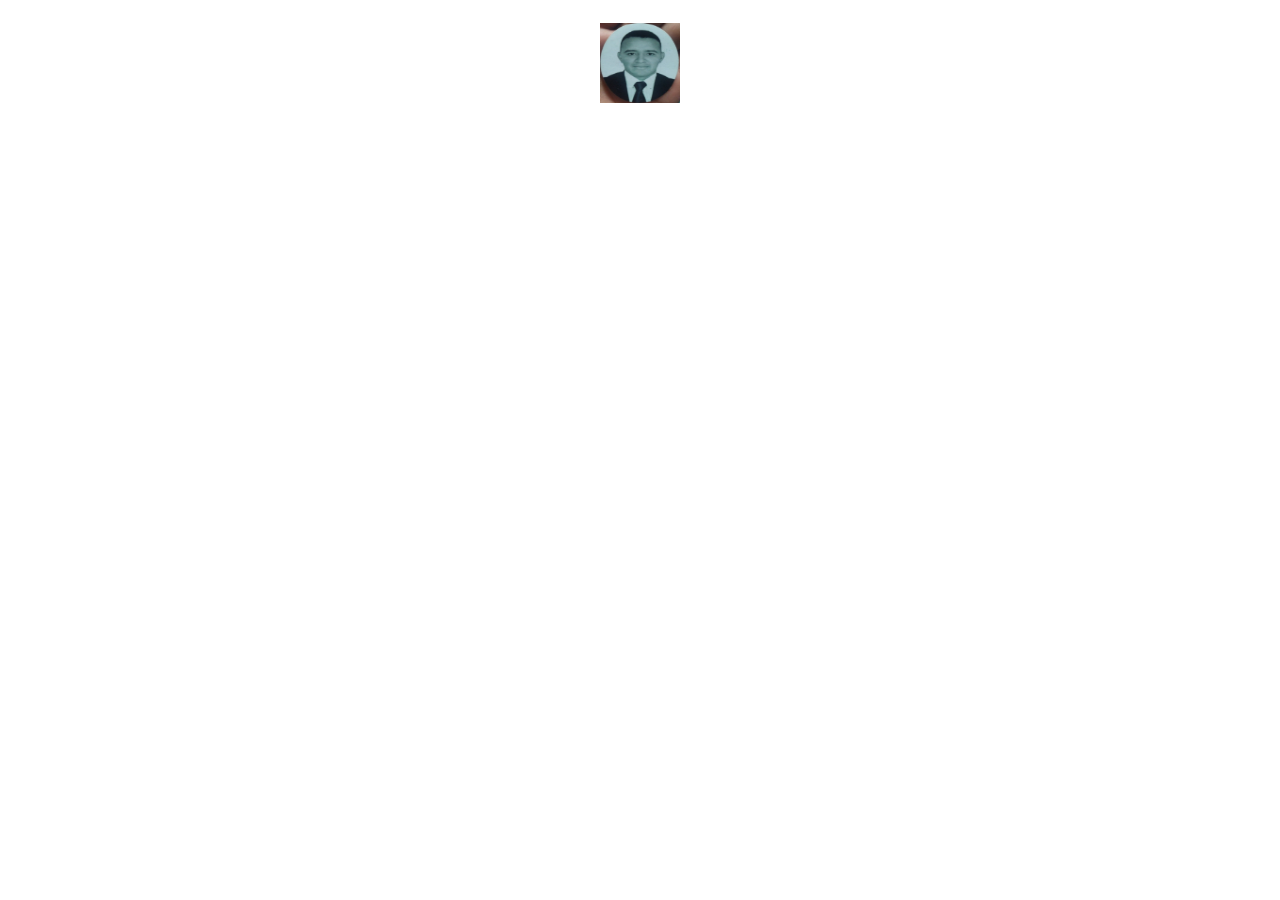
<file: index.html>
<!DOCTYPE html>
<html lang="en">
<head>
    <meta charset="UTF-8">
    <meta http-equiv="X-UA-Compatible" content="IE=edge">
    <meta name="viewport" content="width=device-width, initial-scale=1.0">
    <title>Document</title>
    <link href="/formato.css" rel="stylesheet">
</head>
<body>
    <div id = "header" class="section">
        <img alt="" class= "img-circle" src ="/FotoCV.jpg">
        <p>Luis Gerardo Castillo Aquino</p>
        
    
    </div>
    
</body>
</html>
</file>
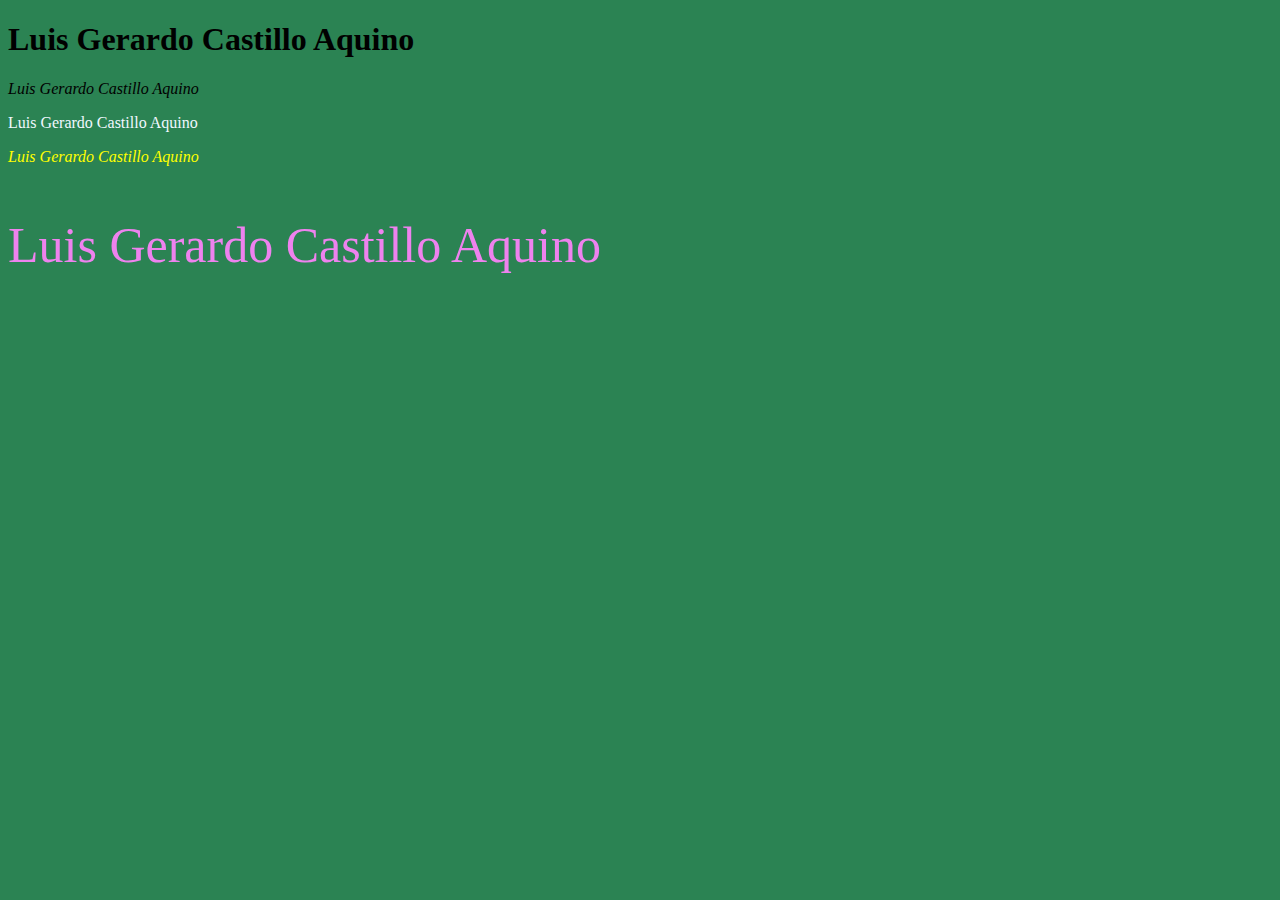
<file: Ejercicio-noob/index.html>
<!DOCTYPE html>
<html lang="en">
<head>
    <meta charset="UTF-8">
    <meta http-equiv="X-UA-Compatible" content="IE=edge">
    <meta name="viewport" content="width=device-width, initial-scale=1.0">
    <title>Document</title>
    <link href="/Ejercicio-noob/ejercicio.css" rel="stylesheet">
</head>
<body>
    <h1>Luis Gerardo Castillo Aquino</h1>
    <p id ="cursiva"> Luis Gerardo Castillo Aquino</p>
    <p id ="amarillo"> Luis Gerardo Castillo Aquino</p>
    <p id ="obli"> Luis Gerardo Castillo Aquino</p>
    <p id ="grande"> Luis Gerardo Castillo Aquino</p>
    
</body>
</html>
</file>
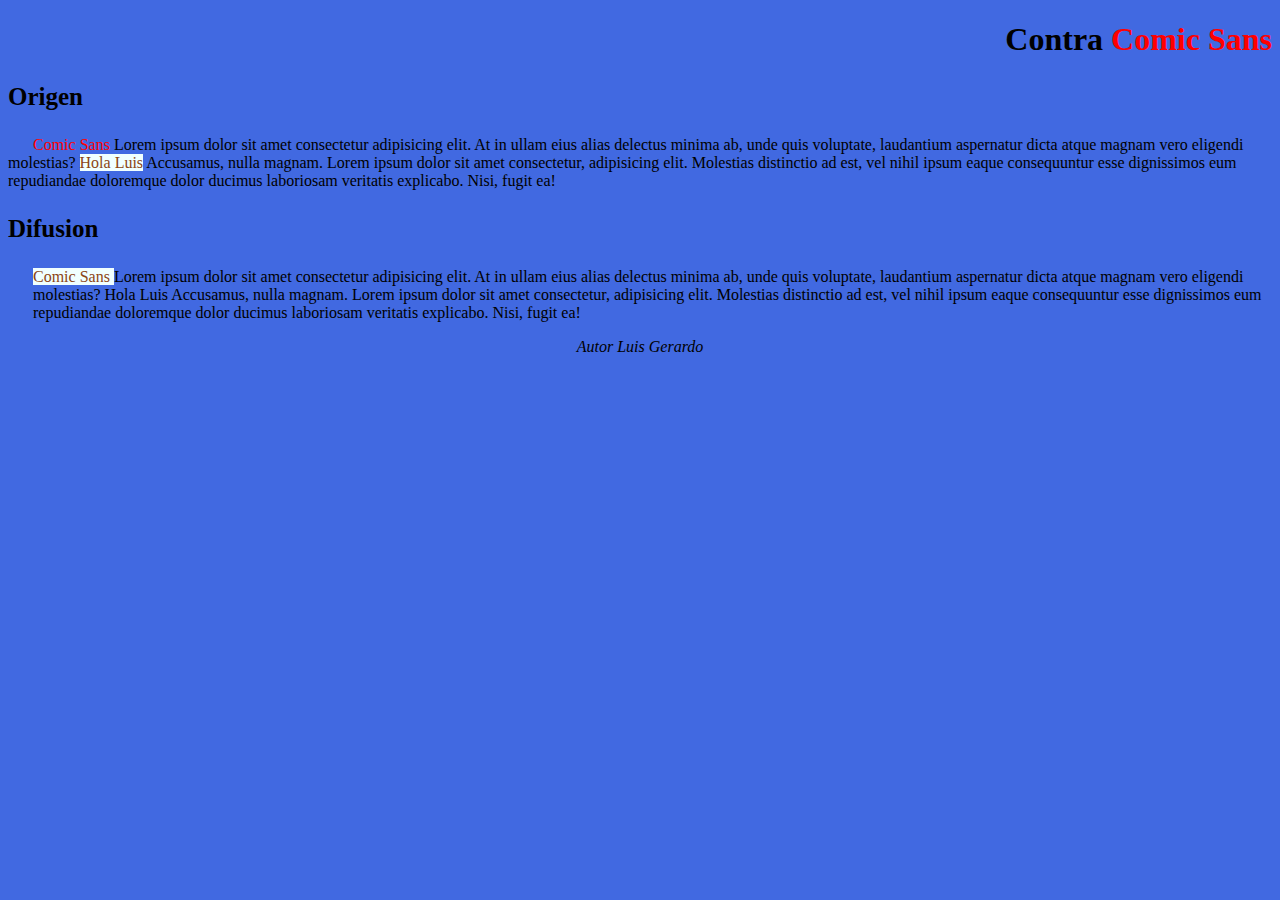
<file: ejercicio-parrafos/index.html>
<!DOCTYPE html>
<html lang="en">
<head>
    <meta charset="UTF-8">
    <meta http-equiv="X-UA-Compatible" content="IE=edge">
    <meta name="viewport" content="width=device-width, initial-scale=1.0">
    <title>Document</title>
    <link href="/ejercicio-parrafos/ejerparracss.css" rel="stylesheet">
</head>
<body>
    <h1>Contra <span id ="titulo">Comic Sans</span></h1>
    <p id="origen">Origen</p>
    <p id = "primer">
        <span id="primer-p">Comic Sans </span>
        Lorem ipsum dolor sit amet consectetur adipisicing elit. At in ullam eius alias delectus minima ab, unde quis voluptate, 
        laudantium aspernatur dicta atque magnam vero eligendi molestias? <span id ="segundo-p"> Hola Luis</span> Accusamus, nulla magnam.
        Lorem ipsum dolor sit amet consectetur, adipisicing elit. Molestias distinctio ad est, vel nihil ipsum eaque consequuntur esse dignissimos
        eum repudiandae doloremque dolor ducimus laboriosam veritatis explicabo. Nisi, fugit ea!

    </p>

    <p id="difusion">Difusion</p>
    <p id = "segundoparrado">
        <span id="tercer-p">Comic Sans </span>
        Lorem ipsum dolor sit amet consectetur adipisicing elit. At in ullam eius alias delectus minima ab, unde quis voluptate, 
        laudantium aspernatur dicta atque magnam vero eligendi molestias? <span id ="cuarto-p"> Hola Luis</span> Accusamus, nulla magnam.
        Lorem ipsum dolor sit amet consectetur, adipisicing elit. Molestias distinctio ad est, vel nihil ipsum eaque consequuntur esse dignissimos
        eum repudiandae doloremque dolor ducimus laboriosam veritatis explicabo. Nisi, fugit ea!
        
    </p>

    <footer>Autor Luis Gerardo</footer>
</body>
</html>
</file>
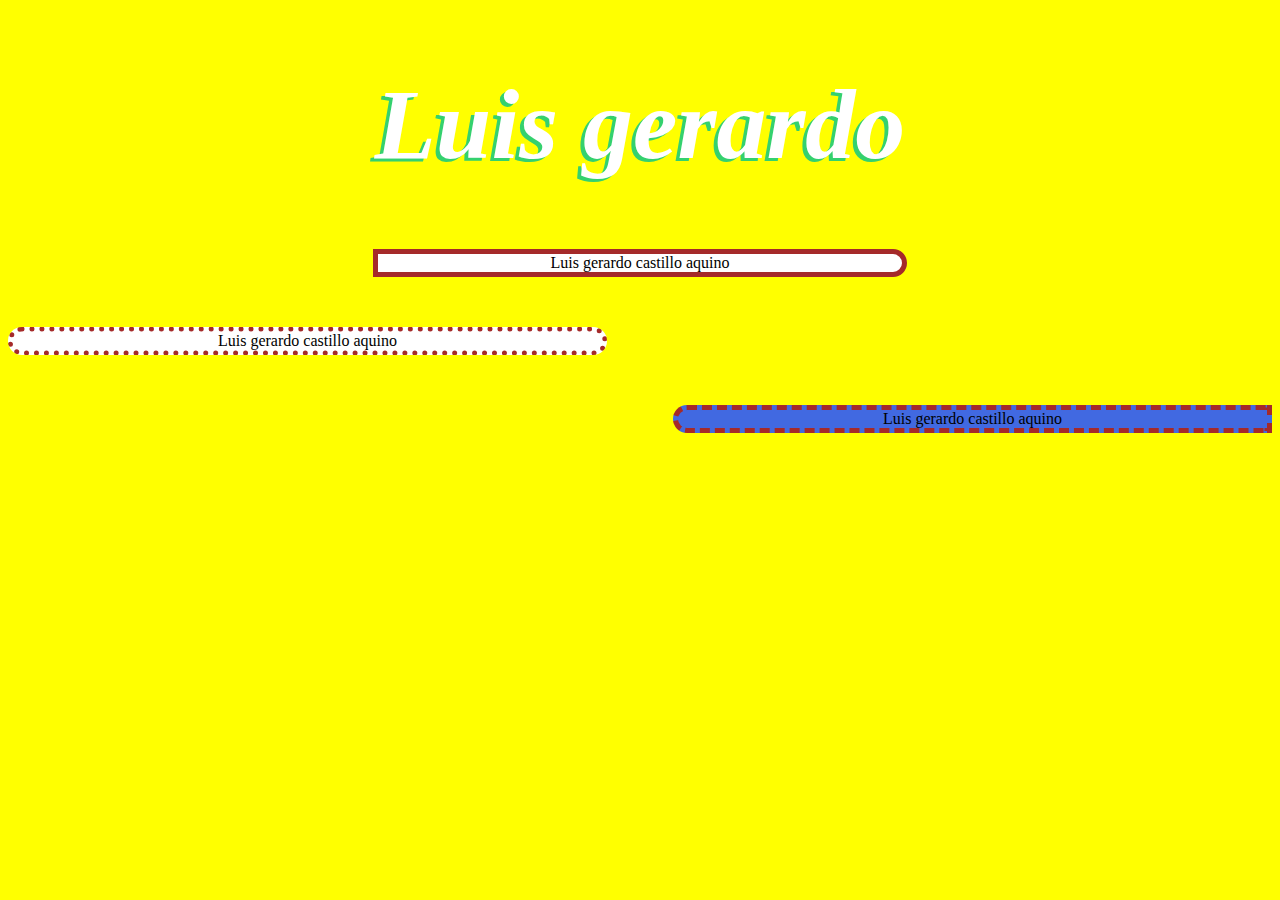
<file: Ejercicio2/ejercicio.html>
<!DOCTYPE html>
<html lang="en">
<head>
    <meta charset="UTF-8">
    <meta http-equiv="X-UA-Compatible" content="IE=edge">
    <meta name="viewport" content="width=device-width, initial-scale=1.0">
    <title>Document</title>
    <link rel="stylesheet" href="ejercicio.css">
    <h1 class="text">Luis gerardo</h1>
</head>
<body>
    
    <p class="primerp">Luis gerardo castillo aquino                   </p>
    <p class="segundop">Luis gerardo castillo aquino                   </p>
    <p class="tercerp">Luis gerardo castillo aquino                   </p>
</body>
</html>
</file>
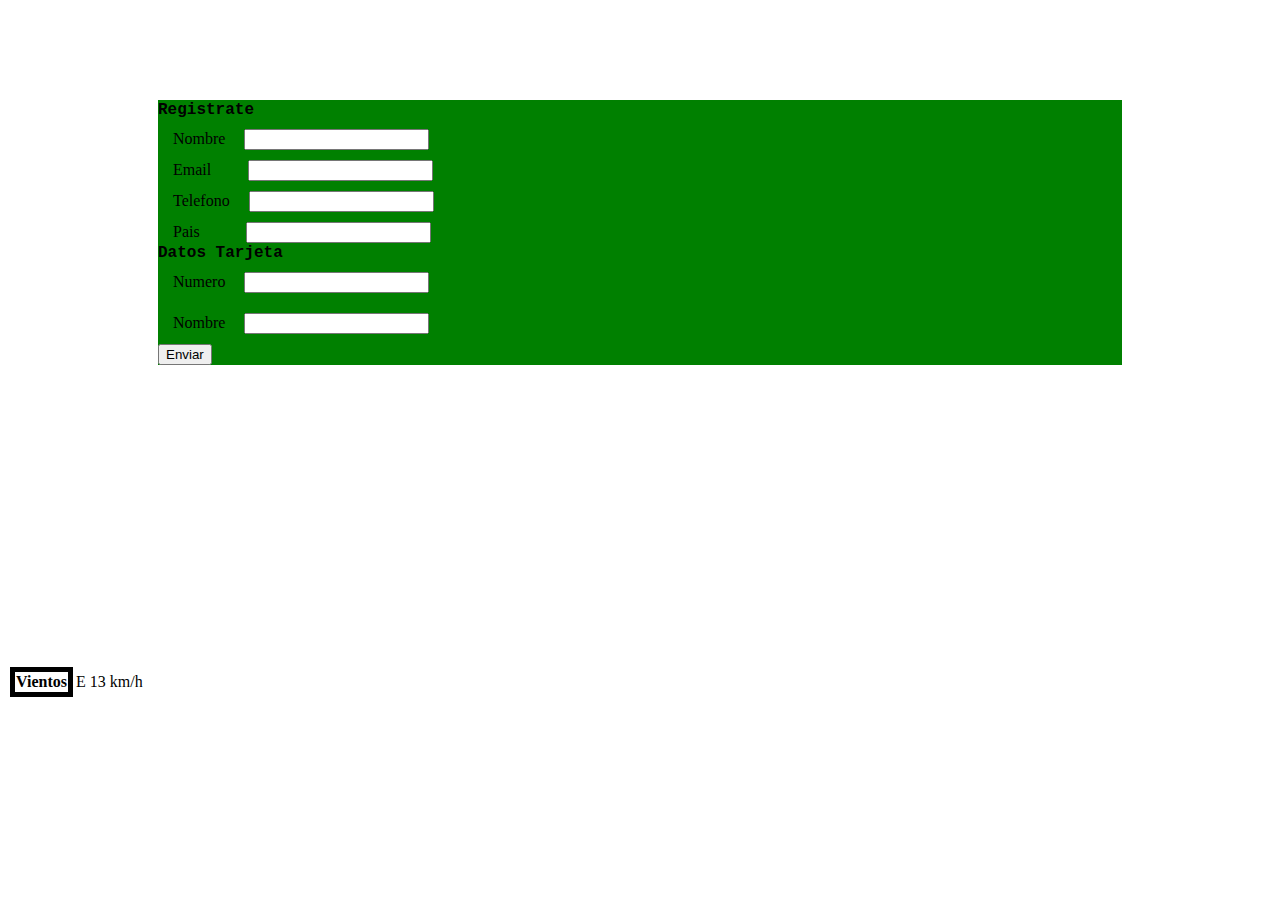
<file: FormularioIzzi/formulario.html>
<!DOCTYPE html>
<html lang="en">
<head>
    <meta charset="UTF-8">
    <meta http-equiv="X-UA-Compatible" content="IE=edge">
    <meta name="viewport" content="width=device-width, initial-scale=1.0">
    <title>Document</title>
    <link rel="stylesheet" href="/FormularioIzzi/cformulario.css">
</head>
<body>
    
    <form action="www.google.com" class ="hola">
    
    <section class ="forma"> <span>Registrate</span> <br>
         
        <label for="Nombre" class="lnombre">Nombre</label>
        <input type="text" class = "nombre"> <br>   
        <label for="email" class="lnombre">Email</label>
        <input type="text" class = "email"> <br>
        <label for="email" class="lnombre">Telefono</label>
        <input type="text" class = "nombre"> <br>
        <label for="email" class="lnombre">Pais</label>
        <input type="text" class = "pais"> <br>

        <span>Datos Tarjeta</span><br>
        <label for="Nombre" class="lnombre">Numero</label>
        <input type="text" class = "nombre"> <br>
        <label for="email" class="lnombre">Nombre</label>
        <input type="text" class = "nombre"> <br>
        <input type="button" value = "Enviar">
        
    </section>

    <table class="default">
        <tr>

            <th scope="row" style="border: solid 5px;">Vientos</th>
        
            <td>E 13 km/h</td>
        </tr>

    </table>






   
    </form>

</body>
</html>
</file>
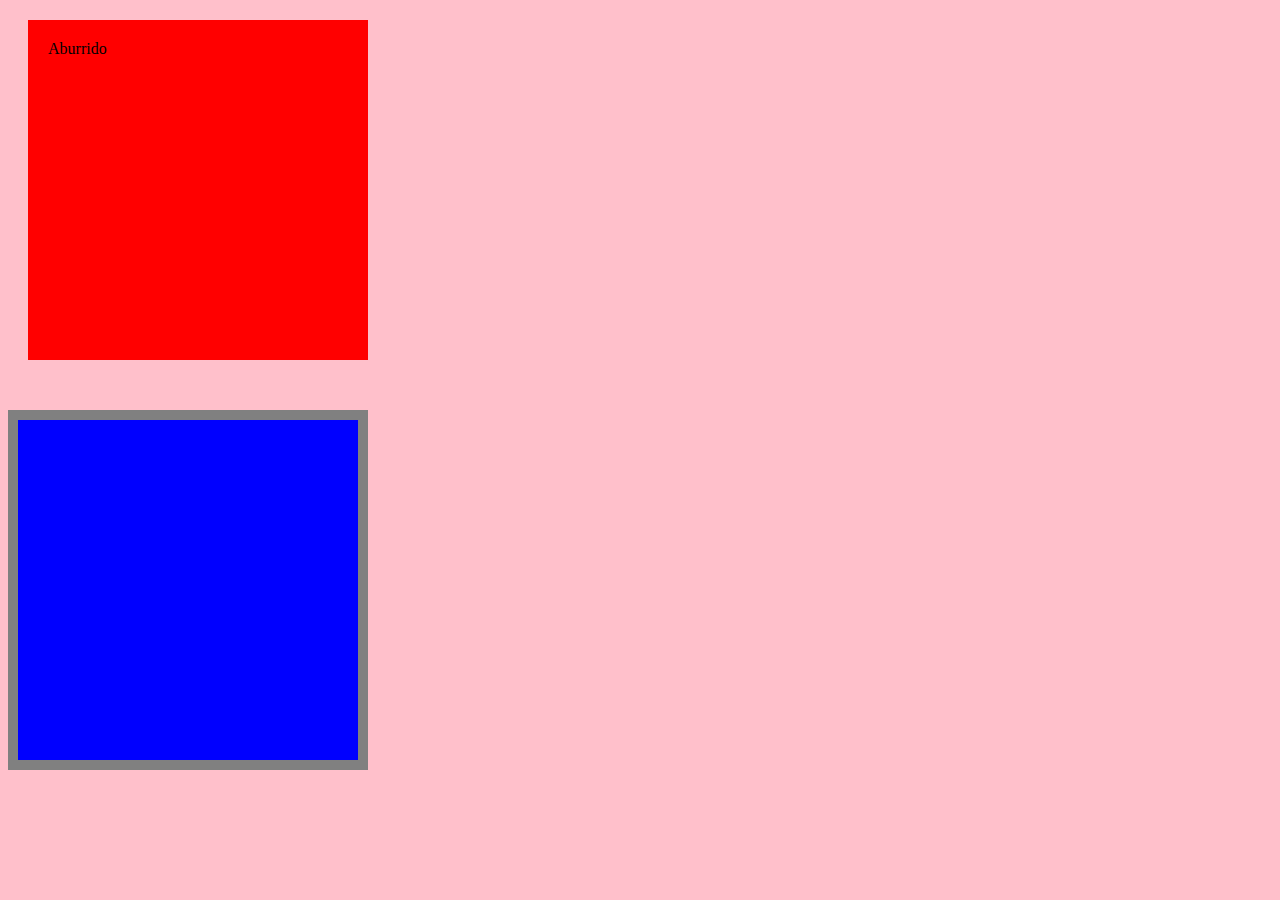
<file: Modelo-caja/modelo-caja.html>
<!DOCTYPE html>
<html lang="en">
<head>
    <meta charset="UTF-8">
    <meta http-equiv="X-UA-Compatible" content="IE=edge">
    <meta name="viewport" content="width=device-width, initial-scale=1.0">
    <title>Document</title>
    <link href="/Modelo-caja/modelo-caja.css" rel="stylesheet">
</head>
<body>
    <div class="cajaRojo"> 
        Aburrido
    </div>
    <div class="cajaBlue"> </div>
    

</body>
</html>
</file>
<file: formato.css>
|
p{
    padding: 0;
    margin: 0;
    color: #fff;
}
/*con el punto al inicio es para hacer distincion de elementos, en este calse con el punto es 
selector de clases en
*/
.img_circle{
    border:3px solid white;
    border-radius: 50%;
}
.section {
    background-color: #fff; 
    padding: 15px;
    margin-bottom: 10px;
    border-radius: 10px;

}
#header {
    background-image: url("https://metode.es/wp-content/uploads/2015/02/IC1805_full.jpg");
    background-size: cover;
}
#header img {
    display: block;
    width: 80px;
    height: 80px;
    margin: auto;
}
#header p {
    font-size: 25pt;
    color: #fff;
    padding-top: 5px;
    margin: 0;
    font-weight: bold;
    text-align: center;
}
.quote {
    font-size: 12pt;
    text-align: right;
    margin-top: 10px;
}
</file>
<file: Ejercicio-noob/ejercicio.css>
html{
    margin:0;
    padding: auto;
    
    }
    body{
        background-color:  #2b8353;

    }
    h1{
        font-family: 'Times New Roman', Times, serif;

    }
    #cursiva{

        font-style: italic;
    }
    #amarillo{
        color: aliceblue;

    }
    #obli{

        color: yellow;
        font-style: oblique;
        
    }
    #grande{

        color: violet;
        font-size: 50px;
    }
</file>
<file: ejercicio-parrafos/ejerparracss.css>
body{
    background-color: royalblue;
}

h1{
    text-align: right;

}
#primer-p{
    margin-left: 25px;
    color: red;
    font-family: Comic sans-serif;
}
#origen{

    font-size: 25px;
    font-weight: bold;
}
#segundo-p{

    background-color: azure;
    color: saddlebrown;
}
#difusion{

    font-size: 25px;
    font-weight: bold;

}
#tercer-p{
    background-color: azure;
    color: saddlebrown;
}
#cuarto-p{

}
footer{
    text-align: center;
    font-style: italic;

}
#titulo{
    color: red;

}
#segundoparrado{
    margin-left: 25px;

}
</file>
<file: Ejercicio2/ejercicio.css>
body{
    background-color: yellow;
}
.primerp{
    border: 5px solid brown;
    border-bottom-right-radius: 15px;
    border-top-right-radius: 15px;
    background-color: white;
    text-align: center;
    margin-left: 365px;
    margin-right: 365px;
    margin-bottom: 50px;
}
.segundop{
    border: 5px dotted brown;
    border-radius: 15px;
    background-color: white;
    text-align: center;
    
    margin-right: 665px;
    margin-bottom: 50px;

}
.tercerp{
    border: 5px dashed brown;
    border-bottom-left-radius: 15px;
    border-top-left-radius: 15px;
    background-color: royalblue;
    text-align: center;
    
    margin-left: 665px;
    margin-bottom: 50px;

}
.text {
    color: #FFF;
    
    text-align: center;
    font-weight: 700;
    font: italic bold 100px Georgia, Serif;
    text-shadow: -4px 3px 0 #34d16e;
  }
</file>
<file: FormularioIzzi/cformulario.css>
.forma{
   
   
    margin: 300px;
    margin-top: 100px;
    margin-left: 150px;
    margin-right: 150px;
    background-color: green;
}
.nombre{
    margin-top: 10px;
    margin-left: 15px;
    margin-bottom: 10px;
}
.lnombre{
    margin-top: 10px;
    margin-left: 15px;
    margin-bottom: 10px;
    

}
.email{
    margin-left: 33px;
}
.pais{
    margin-left: 42px;
}
span{
    font-family: 'Courier New', Courier, monospace;
    font-weight: bold;
    margin-top: 20px;
    
    margin-bottom: 20px;

}
.hola{

}
</file>
<file: Modelo-caja/modelo-caja.css>
body{
    background-color: pink;

}
.cajaRojo{

    height: 300px;
    width: 300px;
    background-color: red;
    margin: 20px;
    margin-bottom: 50px;
    padding: 20px;
}
.cajaBlue{
    height: 300px;
    width: 300px;
    background-color: blue;
    padding: 20px;
    border: 10px solid gray;

}
</file>
